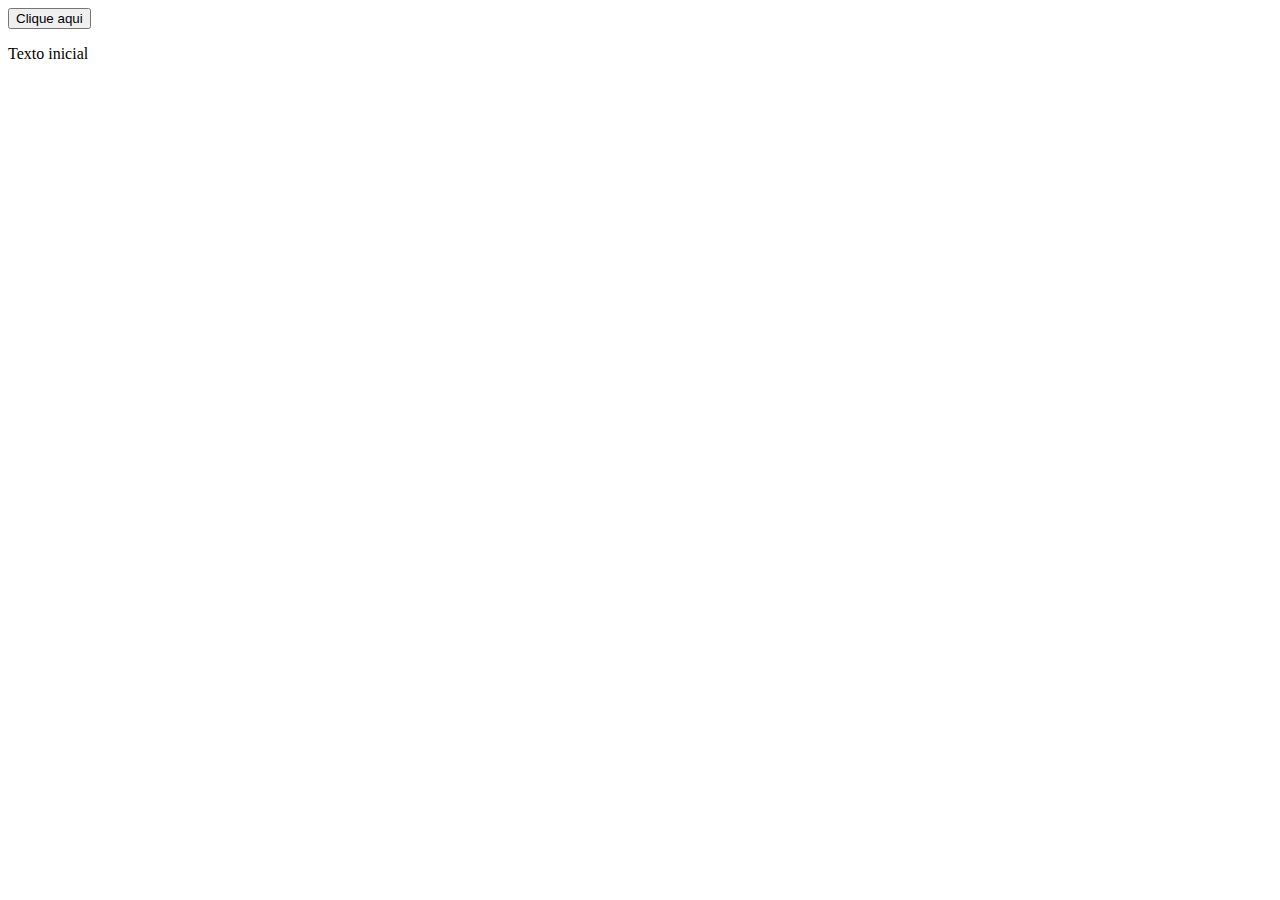
<file: 1ª Parte (JS)/ex1-manipulacao-dom/index.html>
<!DOCTYPE html>
<html lang="pt-br">
<head>
  <meta charset="UTF-8">
  <meta name="viewport" content="width=device-width, initial-scale=1.0">
  <title>Exercício 1: Manipulação do DOM</title>
</head>

<body>
  <!-- botão que será usado para interagir com o JavaScript -->
  <button id="myButton">Clique aqui</button>

  <!-- parágrafo que será modificado pelo JavaScript -->
  <p id="myText">Texto inicial</p>

  <!-- inclui o arquivo JavaScript -->
  <script src="script.js"></script>
</body>
</html>
</file>
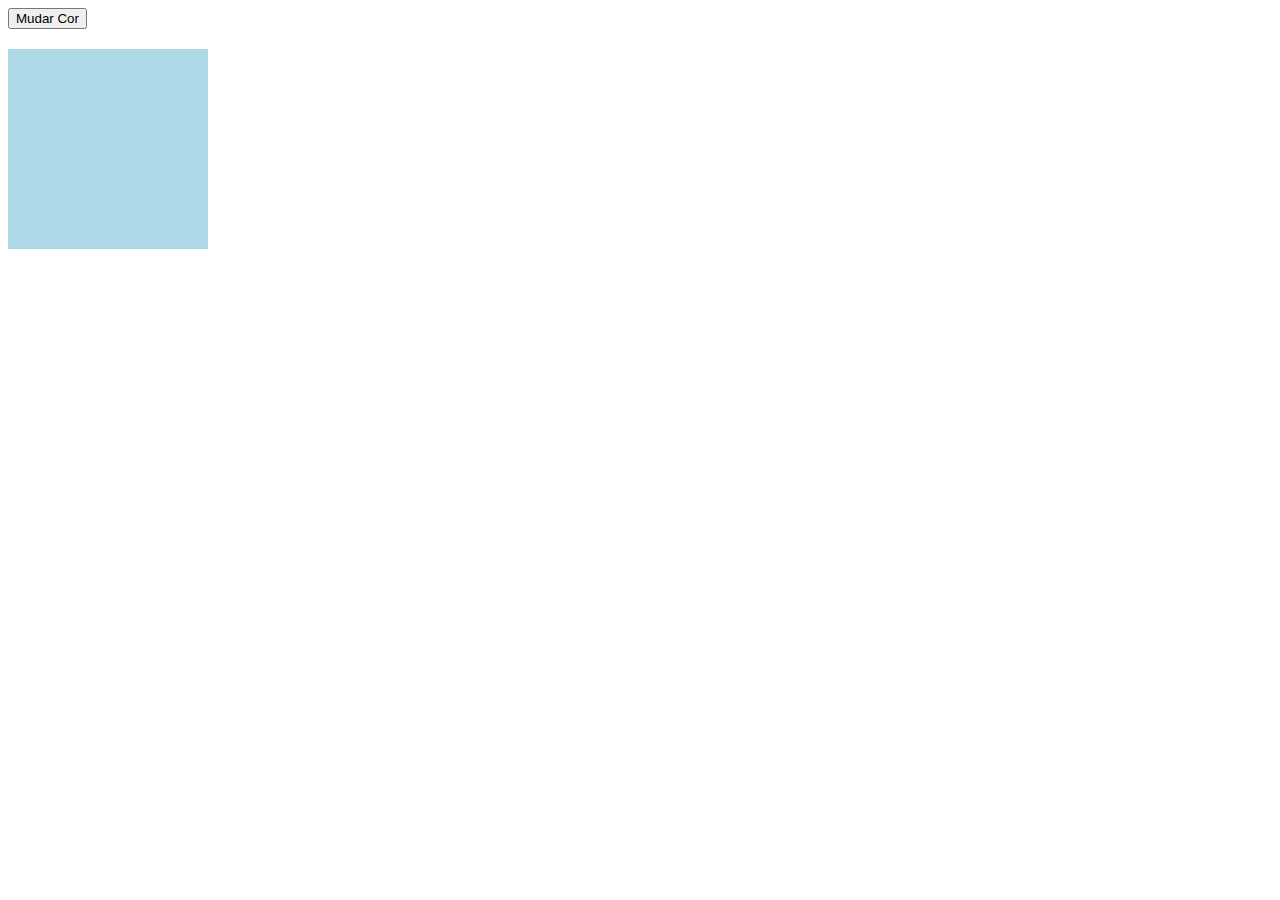
<file: 1ª Parte (JS)/ex2-alterar-estilos/index.html>
<!DOCTYPE html>
<html lang="pt-br">
<head>
  <meta charset="UTF-8">
  <meta name="viewport" content="width=device-width, initial-scale=1.0">
  <title>Exercício 2: Alternância de Estilos</title>
  <style>
    /* define o estilo inicial da div */
    #myDiv {
      width: 200px;
      height: 200px;
      background-color: lightblue;
      margin-top: 20px;
    }
  </style>
</head>

<body>
  <!-- botão que será usado para mudar a cor da div -->
  <button id="myButton">Mudar Cor</button>

  <!-- div que terá sua cor de fundo alterada -->
  <div id="myDiv"></div>

  <!-- script JavaScript embutido na página -->
  <script>
    // seleciona o botão e a div pelo ID

    const button = document.querySelector('#myButton');
    const div = document.querySelector('#myDiv');

    // adiciona um evento de clique ao botão
    button.addEventListener('click', () => {

    // verifica a cor atual da div e alterna entre lightblue e lightcoral
      if (div.style.backgroundColor === 'lightblue') {
      div.style.backgroundColor = 'lightcoral' ;
      } else {
        div.style.backgroundColor = 'lightblue';
      }
    });

  </script>
</body>
</html>
</file>
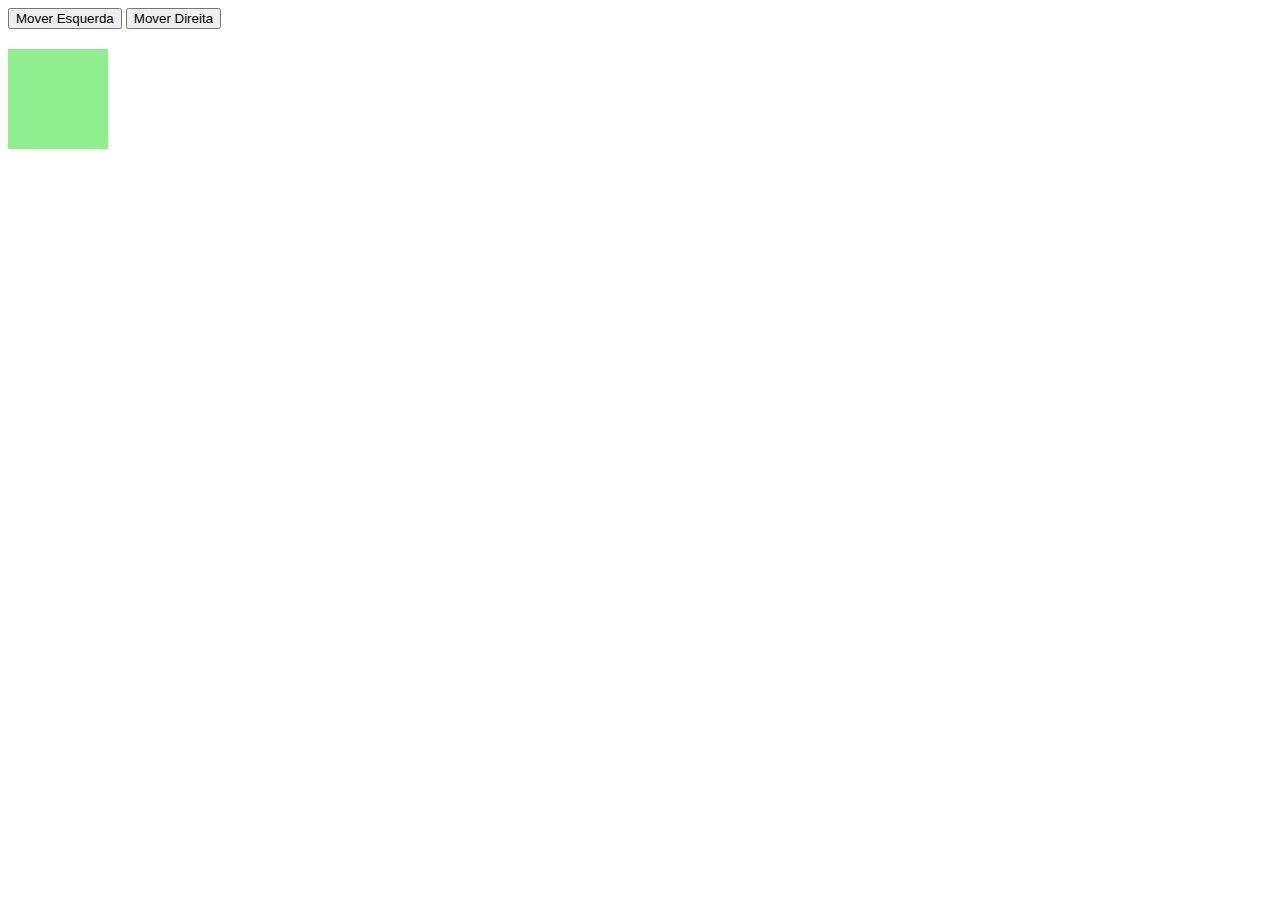
<file: 1ª Parte (JS)/ex5-animacao-simples/index.html>
<!DOCTYPE html>
<html lang="pt-br">
<head>
  <meta charset="UTF-8">
  <meta name="viewport" content="width=device-width, initial-scale=1.0">
  <title>Exercício 5: Animação Simples</title>
  <style>
    /* estilo da div que será animada */
    #myDiv {
      width: 100px;
      height: 100px;
      background-color: lightgreen;
      position: relative; /* permite mover a div com a propriedade 'left' */
      margin-top: 20px;
    }
  </style>
</head>

<body>
  <!-- botão que inicia a animação -->
  <button id="leftButton">Mover Esquerda</button>
  <button id="rightButton">Mover Direita</button>

  <!-- div que será movida ao clicar no botão -->
  <div id="myDiv"></div>

  <!-- script JavaScript embutido na página -->
  <script>
    // seleciona o botão e a div pelo ID
    const leftButton = document.querySelector('#leftButton');
    const rightButton = document.querySelector('#rightButton');
    const div = document.querySelector('#myDiv');

    // variável para controlar a posição da div
    let position = 0;

    // adiciona um evento de clique ao botão para mover para a esquerda
    leftButton.addEventListener('click', () => {
      position -= 50;  // Diminui a posição em 50 pixels
      div.style.left = `${position}px`;  // Move a div para a nova posição
    });

    // adiciona um evento de clique ao botão para mover para a direita
    rightButton.addEventListener('click', () => {
      position += 50;  // Aumenta a posição em 50 pixels
      div.style.left = `${position}px`;  // Move a div para a nova posição
    });
  </script>
</body>
</html>
</file>
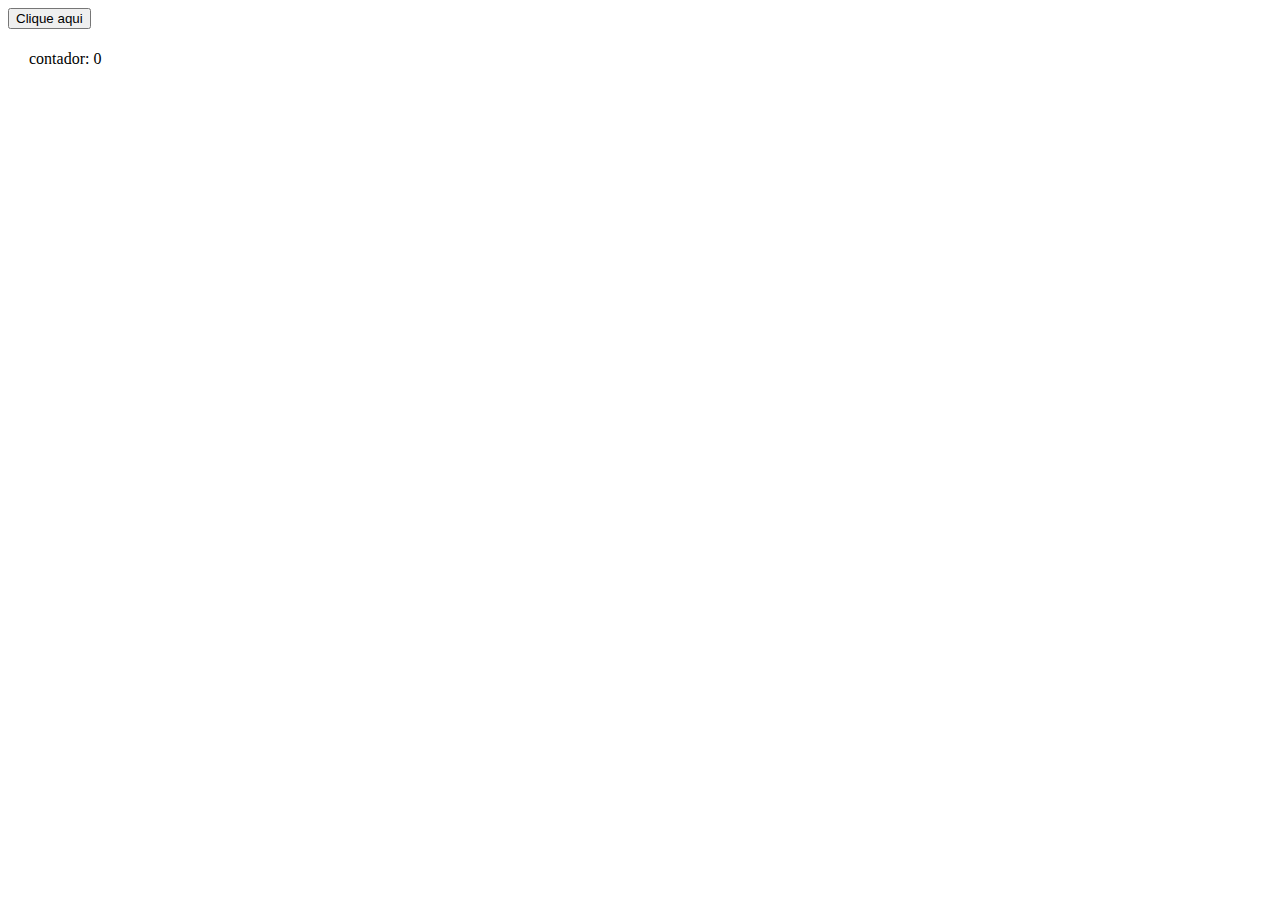
<file: 1ª Parte (JS)/ex5a-al-fazer-contador-(exercicio)/index.html>
<!DOCTYPE html>
<html lang="pt-br">
<head>
  <meta charset="UTF-8">
  <meta name="viewport" content="width=device-width, initial-scale=1.0">
  <title>Exercício 5: contador</title>
  <style>
    /* define o estilo inicial da div */
    #myDiv {
      height: 50px;
      margin-top: 20px;
    }

    p {
        padding: 14px;
        margin: 7px;
    }
  </style>
</head>

<body>
  <!-- botão que será usado para mudar a cor da div -->
  <button id="myButton">Clique aqui</button>

  <!-- div que terá sua cor de fundo alterada e contará -->
    <p id="myText">contador: 0</p>

  <!-- script JavaScript embutido na página -->
  <script>
    // seleciona o botão e a div pelo ID
    const button = document.querySelector('#myButton');
    const text = document.querySelector('#myText');

     let contador = 0;

    // adiciona um evento de clique ao botão
    button.addEventListener('click', () => {
        contador++;

        text.textContent = `Contador: ${contador}`;

    // verifica a cor atual da div e alterna entre green e red
      if (contador % 2 === 0) {
      text.style.backgroundColor = 'green' ;
      } else {
        text.style.backgroundColor = 'red';
      }
    });
  </script>
</body>
</html>
</file>
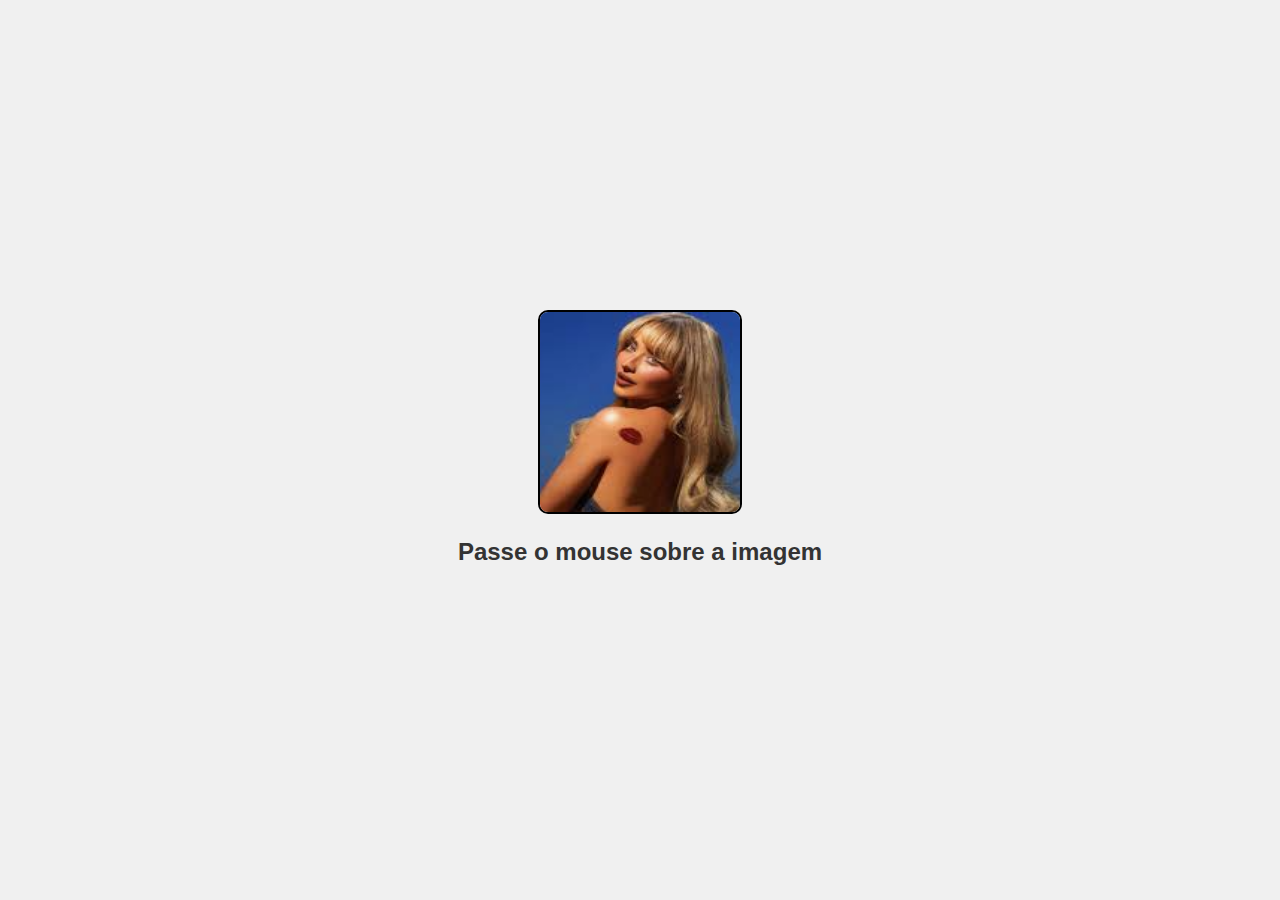
<file: 1ª Parte (JS)/ex5b-al-fazer-imagem-(exercicio)/index.html>
<!DOCTYPE html>
<html lang="pt-br">
<head>
  <meta charset="UTF-8">
  <meta name="viewport" content="width=device-width, initial-scale=1.0">
  <title>Exercício 5b: troca de imagem</title>
  <style>
    /* estilo para centralizar a imagem e o texto */
    body {
      display: flex;
      flex-direction: column;
      align-items: center;
      justify-content: center;
      height: 100vh;
      margin: 0;
      font-family: Arial, sans-serif;
      background-color: #f0f0f0;
    }

    /* conteiner para a imagem e o texto */
    .image-container {
      text-align: center;
    }

    /* estilo da imagem */
    img {
      width: 200px; /* largura fixa */
      height: 200px; /* altura fixa */
      border: 2px solid black;
      border-radius: 10px; /* borda arredondada */
      transition: transform 0.3s ease; /* efeito de transição suave */
    }

    /* efeito de escala ao passar o mouse */
    img:hover {
      transform: scale(1.05); /* aumenta ligeiramente o tamanho */
    }

    /* estilo do texto principal */
    #myText {
      margin-top: 20px;
      font-size: 1.5em;
      font-weight: bold;
      color: #333;
    }

    /* estilo do texto adicional */
    .subtext {
      margin-top: 10px;
      font-size: 1.2em;
      color: #555;
    }
  </style>
</head>

<body>
  <!-- conteiner para a imagem e o texto -->
  <div class="image-container">
    <!-- imagem que será alterada -->
    <img id="myImage" src="image.png" alt="imagem 1">

    <!-- texto principal que será modificado -->
    <p id="myText">Passe o mouse sobre a imagem</p>

  <!-- script JavaScript embutido na página -->
  <script>
    const image = document.querySelector('#myImage');
    const text = document.querySelector('#myText');

    // adiciona um evento de clique ao botão
    image.addEventListener('mouseover', () => {
      image.src = 'image2.png';
      text.textContent = "Doja Cat - Linda!"
    });

    image.addEventListener('mouseout', () => {
      image.src = 'image.png';
      text.textContent = "Sabrina Carpenter - Linda!"
    });
  </script>
</body>
</html>
</file>
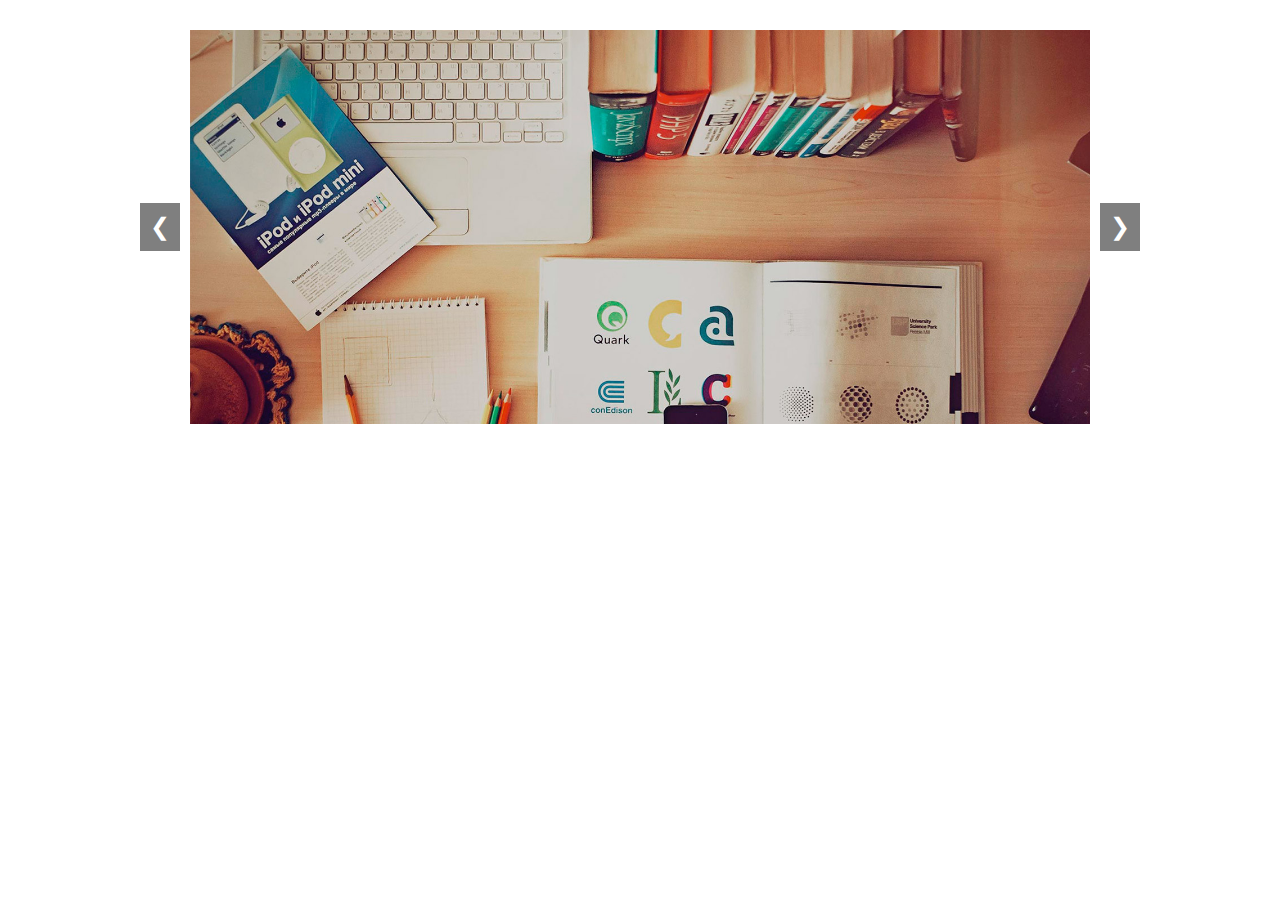
<file: 2ª Parte (JS)/ex11-carrossel/index.html>
<!DOCTYPE html>
<html lang="pt-br">
<head>
  <meta charset="UTF-8">
  <meta name="viewport" content="width=device-width, initial-scale=1.0">
  <title>Carrossel de Imagens</title>
  <!-- Importa o arquivo CSS personalizado -->
  <link rel="stylesheet" href="styles.css">
</head>

<body>
  <!-- Container do carrossel -->
  <div class="carousel-container">
    <!-- Slides do carrossel -->
    <div class="carousel-slides">
      <!-- Slide 1 (ativo por padrão) -->
      <div class="carousel-slide active">
        <img src="assets/slide1.jpg" alt="Imagem 1">
      </div>
      <!-- Slide 2 -->
      <div class="carousel-slide">
        <img src="assets/slide2.jpg" alt="Imagem 2">
      </div>
      <!-- Slide 3 -->
      <div class="carousel-slide">
        <img src="assets/slide3.jpg" alt="Imagem 3">
      </div>
    </div>

    <!-- Botões de navegação -->
    <button class="carousel-button prev">&#10094;</button> <!-- Botão "Anterior" -->
    <button class="carousel-button next">&#10095;</button> <!-- Botão "Próximo" -->
  </div>

  <!-- Inclui o arquivo JavaScript -->
  <script src="script.js"></script>
</body>
</html>
</file>
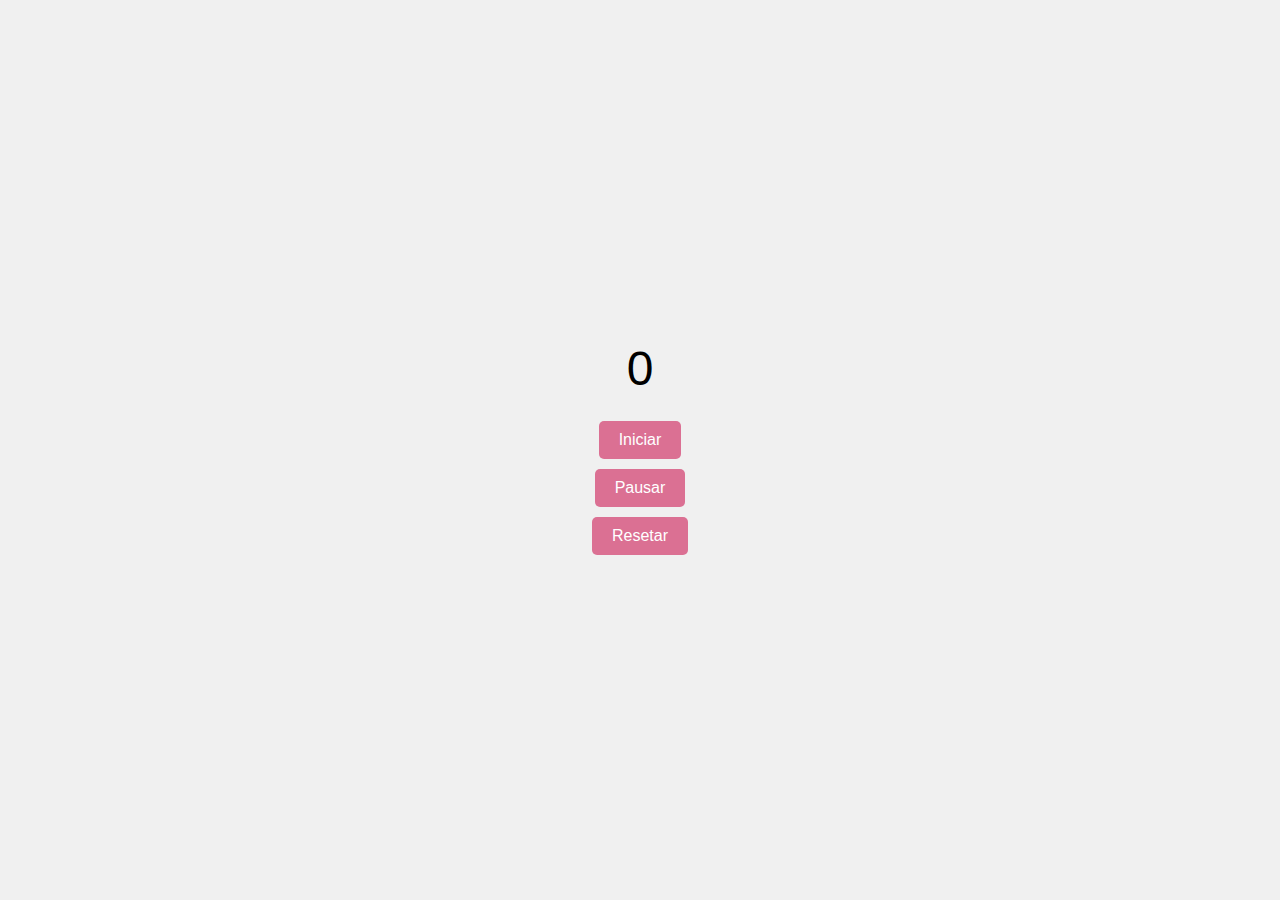
<file: 2ª Parte (JS)/ex11a-al-fazer-contador-(exercicio)/index.html>
<!DOCTYPE html>
<html lang="pt-br">
<head>
  <meta charset="UTF-8">
  <meta name="viewport" content="width=device-width, initial-scale=1.0">
  <title>Exercício 11a: Temporizador</title>
  <style>
    body {
      display: flex;
      flex-direction: column;
      align-items: center;
      justify-content: center;
      height: 100vh;
      margin: 0;
      font-family: Arial, sans-serif;
      background-color: #f0f0f0;
    }

    #timer {
      font-size: 3rem;
      margin-bottom: 20px;
    }

    button {
      margin: 5px;
      padding: 10px 20px;
      font-size: 1rem;
      cursor: pointer;
      border: none;
      border-radius: 5px;
      background-color: palevioletred;
      color: white;
    }

    button:hover {
      background-color: rgb(252, 162, 177);
    }
  </style>
</head>

<body>
  <div id="timer">0</div>

  <button id="startButton">Iniciar</button>
  <button id="pauseButton">Pausar</button>
  <button id="resetButton">Resetar</button>

  <script>
    let timer = 0;
    let interval = null;

    // contar
    function startTimer() {
      if (!interval) {
        interval = setInterval(() => {
          timer++;
          document.getElementById("timer").innerText = timer;
        }, 1000);
      }
    }

    // pausar
    function pauseTimer() {
      clearInterval(interval);
      interval = null;
    }

    // resetar
    function resetTimer() {
      pauseTimer();
      timer = 0;
      document.getElementById("timer").innerText = timer;
    }

    document.getElementById("startButton").addEventListener("click", startTimer);
    document.getElementById("pauseButton").addEventListener("click", pauseTimer);
    document.getElementById("resetButton").addEventListener("click", resetTimer);
  </script>
</body>
</html>
</file>
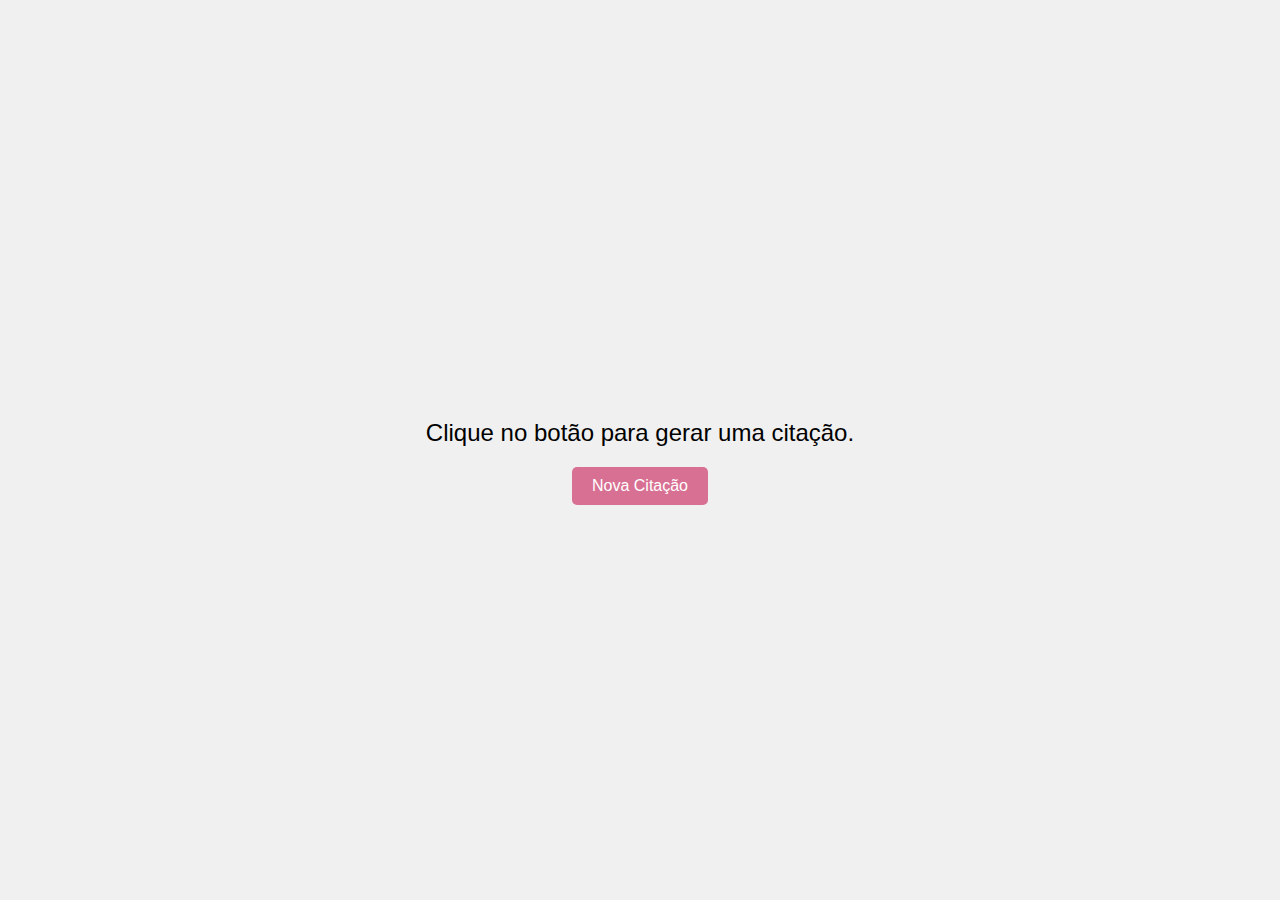
<file: 2ª Parte (JS)/ex11b-al-fazer-contador-(exercicio)/index.html>
<!DOCTYPE html>
<html lang="pt-br">
<head>
  <meta charset="UTF-8">
  <meta name="viewport" content="width=device-width, initial-scale=1.0">
  <title>Exercício 11b: Gerador de Citações</title>
  <style>
    body {
      display: flex;
      flex-direction: column;
      align-items: center;
      justify-content: center;
      height: 100vh;
      margin: 0;
      font-family: Arial, sans-serif;
      background-color: #f0f0f0;
    }

    #quote {
      font-size: 1.5rem;
      margin-bottom: 20px;
      text-align: center;
    }

    button {
      padding: 10px 20px;
      font-size: 1rem;
      cursor: pointer;
      border: none;
      border-radius: 5px;
      background-color: #d87093;
      color: white;
    }

    button:hover {
      background-color: rgb(252, 162, 177);
    }
  </style>
</head>

<body>
  <!-- parágrafo para exibir a citação -->
  <p id="quote">Clique no botão para gerar uma citação.</p>

  <!-- botão para gerar uma nova citação -->
  <button id="newQuoteButton">Nova Citação</button>

  <!-- script JavaScript embutido na página -->
  <script>
    // array de citações
    const quotes = [
      "A vida é o que acontece enquanto você está ocupado fazendo outros planos. – John Lennon",
      "A simplicidade é o último grau de sofisticação. – Leonardo da Vinci",
      "O sucesso é a soma de pequenos esforços repetidos dia após dia. – Robert Collier",
      "Acredite que você pode e você já está no meio do caminho. – Theodore Roosevelt",
      "Não importa o quão devagar você vá, desde que você não pare. – Confúcio"
    ];

    // função para gerar uma citação aleatória e exibi-la
    function displayRandomQuote() {
      const randomIndex = Math.floor(Math.random() * quotes.length);
      const quoteElement = document.getElementById('quote');
      quoteElement.textContent = quotes[randomIndex];
    }

    // evento para o clique no botão
    const button = document.getElementById('newQuoteButton');
    button.addEventListener('click', displayRandomQuote);

  </script>
</body>
</html>
</file>
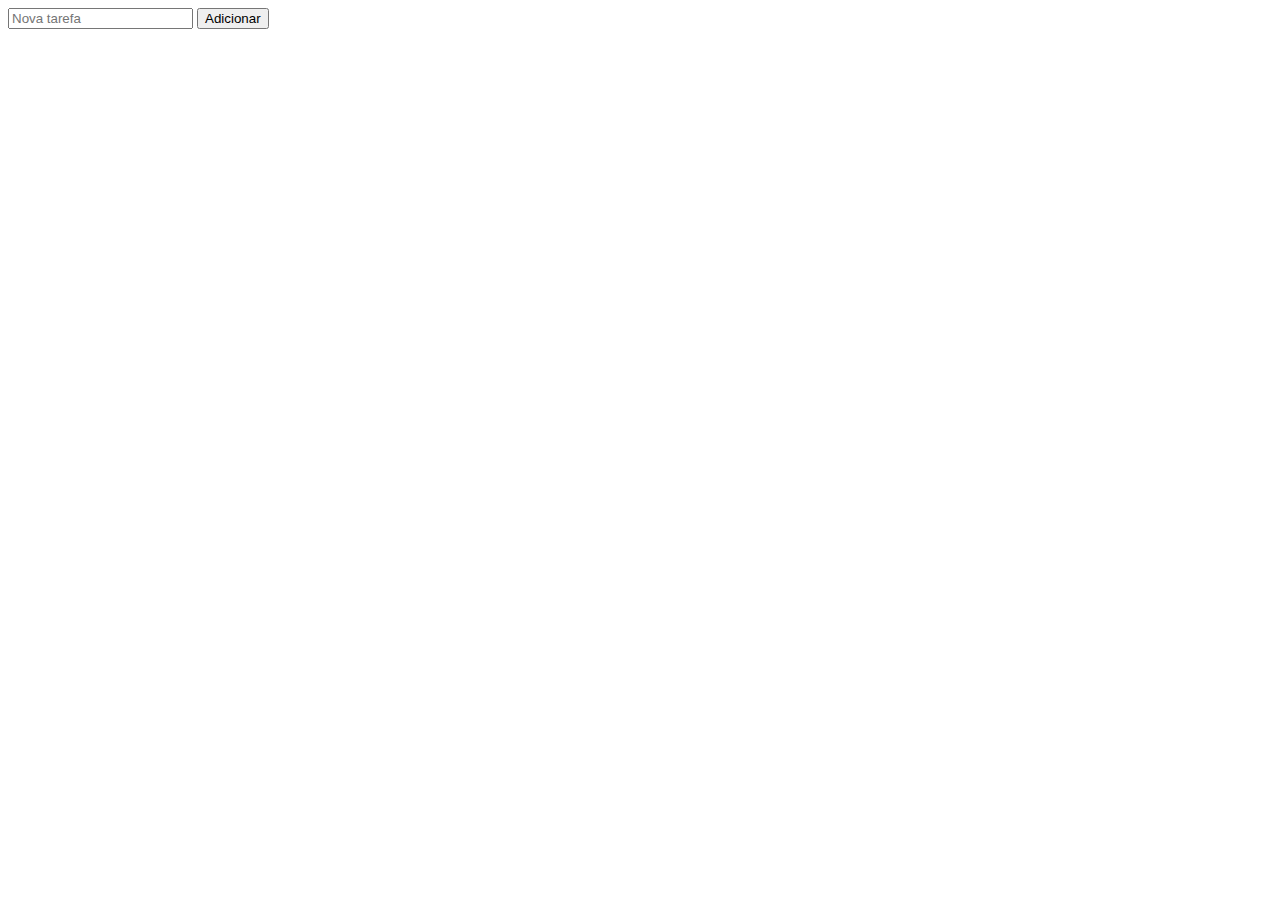
<file: 2ª Parte (JS)/ex6-lista-tarefas/index.html>
<!DOCTYPE html>
<html lang="pt-br">
<head>
  <meta charset="UTF-8">
  <meta name="viewport" content="width=device-width, initial-scale=1.0">
  <title>Lista de Tarefas</title>
  <style>
    /* Estilo para tarefas completas */
    .completed {
      text-decoration: line-through; /* Risca o texto */
      color: gray; /* Muda a cor para cinza */
    }
  </style>
</head>

<body>
  <!-- Campo de entrada para nova tarefa -->
  <input type="text" id="taskInput" placeholder="Nova tarefa">

  <!-- Botão para adicionar tarefa -->
  <button id="addButton">Adicionar</button>

  <!-- Lista onde as tarefas serão exibidas -->
  <ul id="taskList"></ul>

  <!-- Script JavaScript embutido na página -->
  <script>
    // Seleciona os elementos do DOM
    const taskInput  = document.querySelector('#taskInput'); // Campo de texto
    const addButton  = document.querySelector('#addButton'); // Notão de adicionar
    const taskList  = document.querySelector('#taskList'); // Lista de tarefas
    

    // 1ª Digitação (Aqui)

    // Adiciona um evento de clique ao botão "Adicionar"
    addButton.addEventListener('click', () => {
      // Obtém o texto da tarefa e remove espaços em branco no início e no fim
      const taskText = taskInput.value.trim();

      // Verifica se o texto não está vazio
      if (taskText !== '') {
        // Cria um novo item de lista (<li>)
        const li = document.createElement('li');
        li.textContent = taskText; // Define o texto da tarefa
    

        // Adiciona um evento de clique ao item da lista para marcar/desmarcar como concluído
        li.addEventListener('click', () => {
           li.classList.toggle('completed') // Alterna a classe 'completed'      
        });
        // Adiciona o item à lista de tarefas
          taskList.appendChild(li);

        // Limpa o campo de entrada
        taskInput.value ='';
      }
    });

  </script>
</body>
</html>
</file>
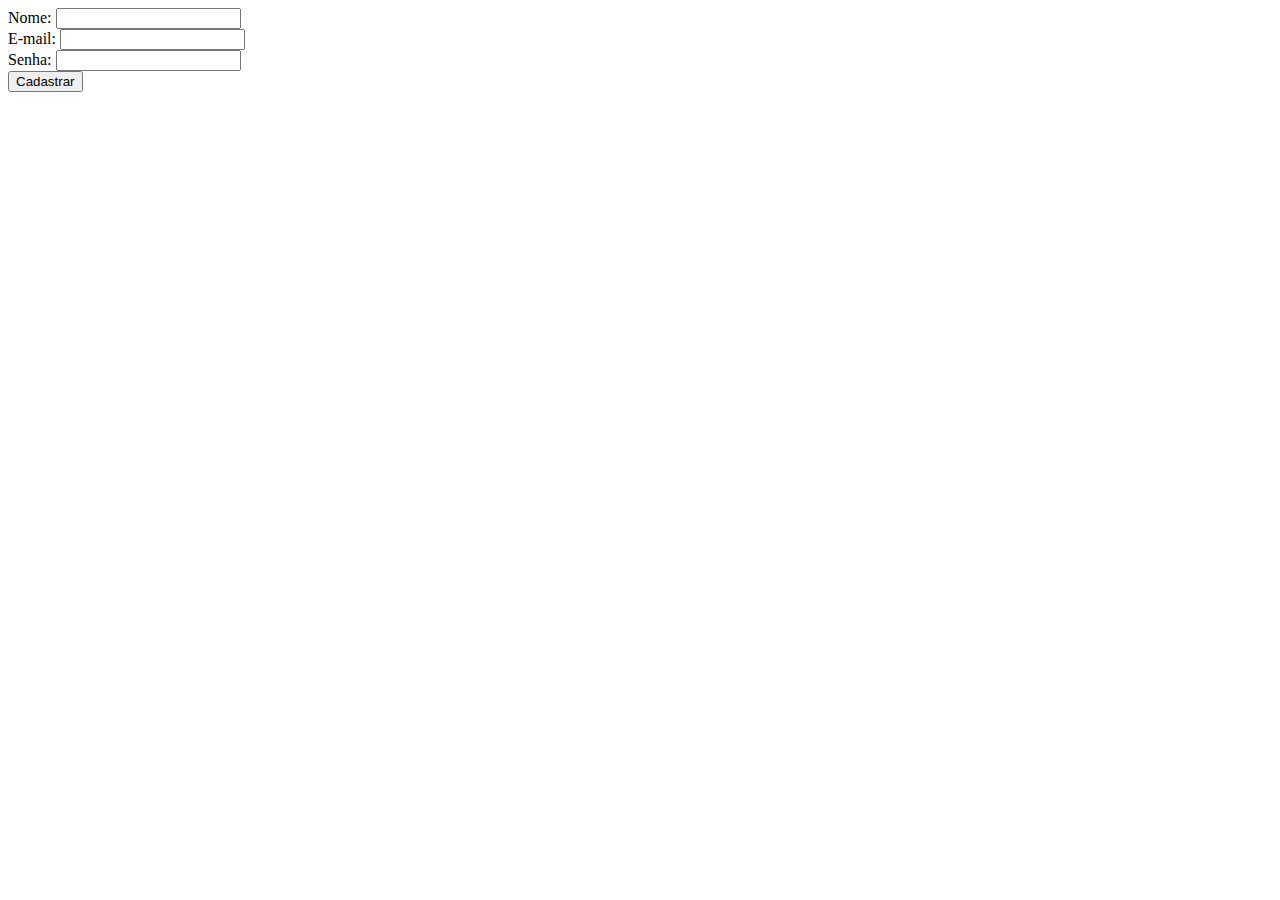
<file: 2ª Parte (JS)/ex7-validacao-formularios/index.html>
<!DOCTYPE html>
<html lang="pt-br">
<head>
  <meta charset="UTF-8">
  <meta name="viewport" content="width=device-width, initial-scale=1.0">
  <title>Validação de Formulário</title>
  <style>
    /* Estilo para mensagens de erro */
    .error {
      color: red; /* Cor do texto */
      font-size: 0.9rem; /* Tamanho da fonte */
    }
  </style>
</head>
<body>
  <!-- Formulário de cadastro -->
  <form id="signupForm">
    <div>
      <label for="name">Nome:</label>
      <input type="text" id="name" name="name">
      <!-- Span para exibir mensagem de erro do nome -->
      <span class="error" id="nameError"></span>
    </div>
    <div>
      <label for="email">E-mail:</label>
      <input type="email" id="email" name="email">
      <!-- Span para exibir mensagem de erro do e-mail -->
      <span class="error" id="emailError"></span>
    </div>
    <div>
      <label for="password">Senha:</label>
      <input type="password" id="password" name="password">
      <!-- Span para exibir mensagem de erro da senha -->
      <span class="error" id="passwordError"></span>
    </div>
    <!-- Botão de envio do formulário -->
    <button type="submit">Cadastrar</button>
  </form>

  <!-- Script JavaScript embutido na página -->
  <script>
    // Seleciona o formulário pelo ID
    const form = document.querySelector('#signupForm');

    // Adiciona um evento de submit ao formulário (event.preventDefault)
    form.addEventListener('submit', (event) => {
      // Impede o envio padrão do formulário
      event.preventDefault();

      // O evento padrão de um formulário é enviar seus dados ao servidor e recarregar a página. O uso de event.preventDefault() bloqueia esse comportamento, permitindo validar os campos e controlar como os dados serão enviados.

      // Obtém os valores dos campos e remove espaços em branco
      const name = form.name.value.trim ();
      const email = form.email.value.trim ();
      const password = form.password.value.trim ();


      // Variável para controlar se o formulário é válido
      let isValid = true;

      // Validação do nome
      if (name === '') {
        document.querySelector('#nameError').textContent = 'Nome é obrigatório.';
        isValid = false; // Formulário inválido
      } else {
        document.querySelector('#nameError').textContent = ''; // Limpa a mensagem de erro
      }

      // Validação do e-mail
      if (email === '' || !email.includes('@')) {
        document.querySelector('#emailError').textContent = 'E-mail inválido.';
        isValid = false; // Formulário inválido
      } else {
        document.querySelector('#emailError').textContent = ''; // Limpa a mensagem de erro
      }

      // Validação da senha
      if (password.length < 6) {
        document.querySelector('#passwordError').textContent = 'Senha deve ter pelo menos 6 caractéres.';
        isValid = false; // Formulário inválido
      } else {
        document.querySelector('#passwordError').textContent = ''; // Limpa a mensagem de erro
      }

      // Se o formulário for válido, exibe uma mensagem e reseta os campos
      if (isValid) {
        alert('Cadastro realizado com sucesso!');
        form.reset(); // Limpa todos os campos do formulário
      }
    }) 

  </script>
</body>
</html>
</file>
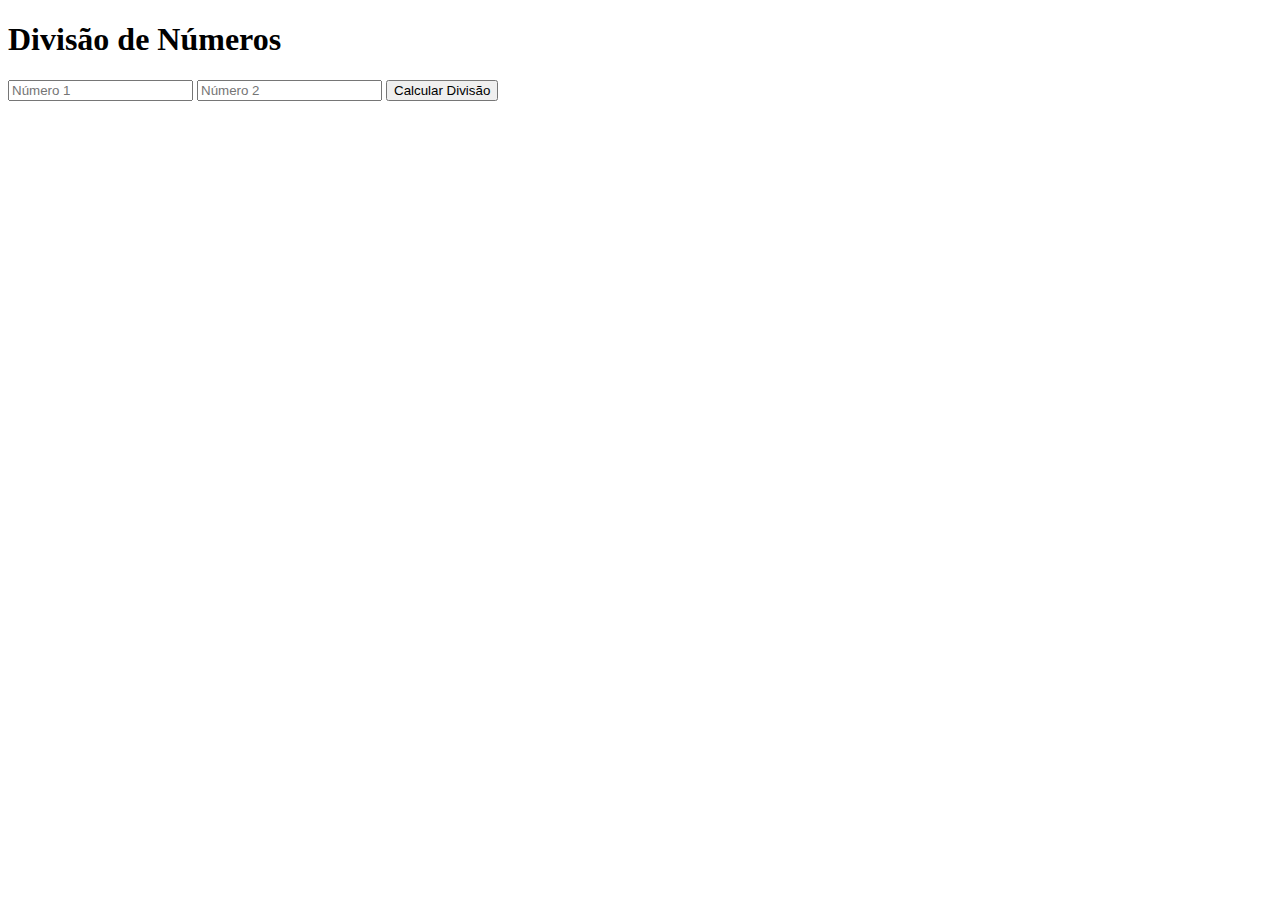
<file: 2ª Parte (JS)/ex8-tratamento-erros/index.html>
<!DOCTYPE html>
<html lang="pt-BR">
<head>
  <meta charset="UTF-8">
  <meta name="viewport" content="width=device-width, initial-scale=1.0">
  <title>Exercício 1: Try/Catch e Debugging</title>
</head>

<body>
  <!-- Título da página -->
  <h1>Divisão de Números</h1>

  <!-- Campos de entrada para os números -->
  <input  id="num1" placeholder="Número 1">
  <input type="number" id="num2" placeholder="Número 2">

  <!-- Botão para calcular a divisão -->
  <button id="calculate">Calcular Divisão</button>

  <!-- Parágrafo para exibir o resultado ou mensagens de erro -->
  <p id="result"></p>

  <!-- Inclui o arquivo JavaScript -->
  <script src="script.js"></script>
</body>
</html>
</file>
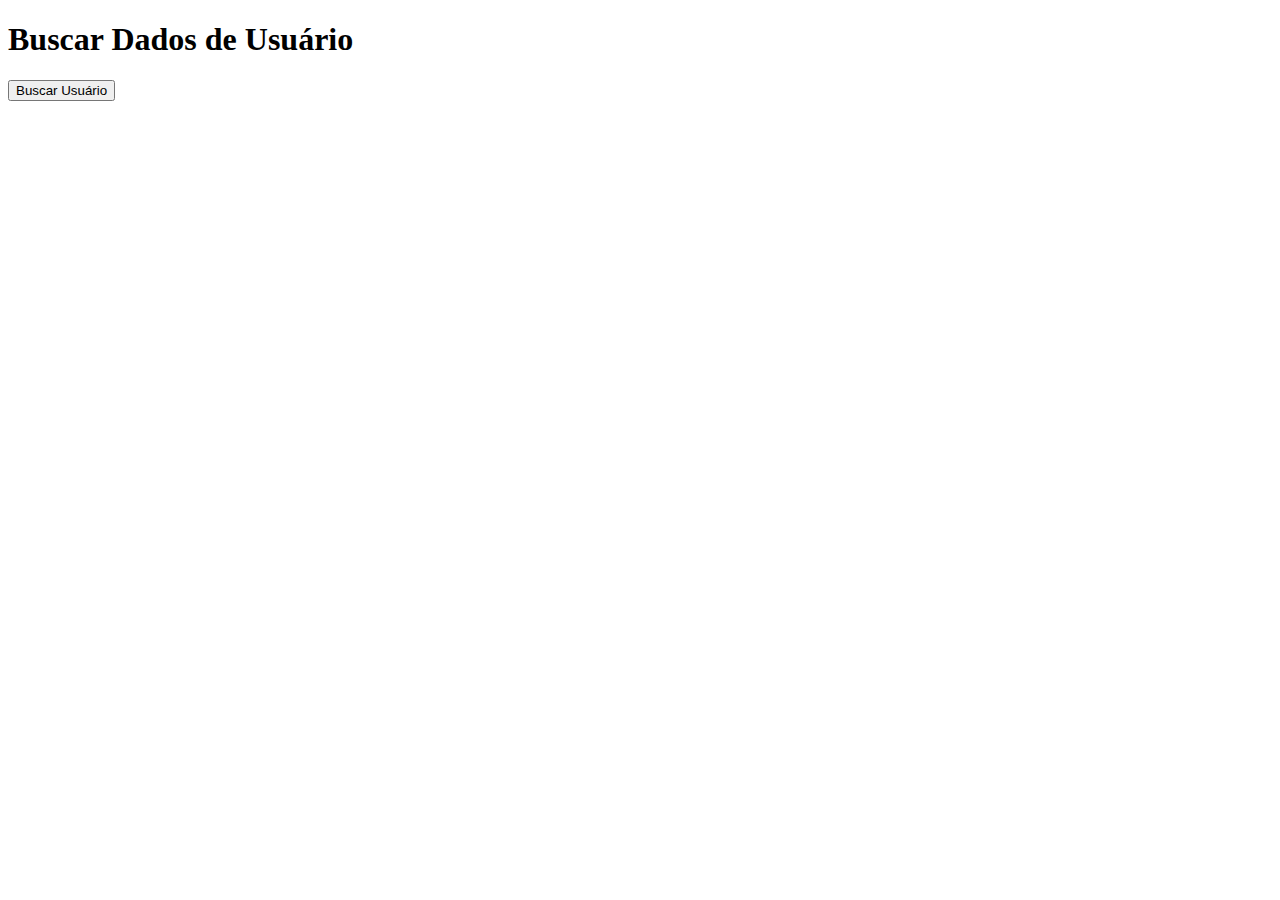
<file: 2ª Parte (JS)/ex9-buscar-async-await/index.html>
<!DOCTYPE html>
<html lang="pt-BR">
<head>
  <meta charset="UTF-8">
  <meta name="viewport" content="width=device-width, initial-scale=1.0">
  <title>Exercício 2: Async/Await</title>
</head>
<body>
  <!-- Título da página -->
  <h1>Buscar Dados de Usuário</h1>

  <!-- Botão para buscar dados do usuário -->
  <button id="fetchUser">Buscar Usuário</button>

  <!-- Div onde os dados do usuário serão exibidos -->
  <div id="userData"></div>

  <!-- Inclui o arquivo JavaScript -->
  <script src="script.js"></script>
</body>
</html>
</file>
<file: 2ª Parte (JS)/ex11-carrossel/styles.css>
/* styles.css */
/* Reset básico para remover margens e paddings padrão */
* {
  margin: 0;
  padding: 0;
  box-sizing: border-box;
}

/* Define a fonte padrão para o corpo da página */
body {
  font-family: Arial, sans-serif;
}

/* Container do carrossel */
.carousel-container {
  position: relative; /* Permite posicionar os botões dentro do container */
  max-width: 1000px; /* Largura máxima do carrossel */
  margin: 0 auto; /* Centraliza o carrossel na página */
  margin-top: 30px; /* Espaçamento superior */
  overflow: hidden; /* Esconde o conteúdo que ultrapassa o container */
  padding: 0 50px; /* Espaço para os botões de navegação */
}

/* Slides do carrossel */
.carousel-slides {
  display: flex; /* Exibe os slides em linha */
  transition: transform 0.5s ease-in-out; /* Animação de transição entre slides */
}

/* Estilo de cada slide */
.carousel-slide {
  min-width: 100%; /* Cada slide ocupa 100% do container */
  box-sizing: border-box;
  display: none; /* Esconde todos os slides por padrão */
}

/* Slide ativo (visível) */
.carousel-slide.active {
  display: block; /* Exibe o slide ativo */
}

/* Estilo das imagens dentro dos slides */
.carousel-slide img {
  width: 100%; /* Faz a imagem ocupar 100% do slide */
  display: block;
}

/* Estilo dos botões de navegação */
.carousel-button {
  position: absolute; /* Posiciona os botões dentro do container */
  top: 50%; /* Alinha verticalmente ao centro */
  transform: translateY(-50%); /* Ajusta o posicionamento vertical */
  background-color: rgba(0, 0, 0, 0.5); /* Fundo semi-transparente */
  color: white; /* Cor do ícone */
  border: none; /* Remove a borda */
  padding: 10px; /* Espaçamento interno */
  cursor: pointer; /* Muda o cursor para pointer */
  font-size: 1.5rem; /* Tamanho do ícone */
  z-index: 1000; /* Garante que os botões fiquem acima das imagens */
}

/* Botão "Anterior" */
.carousel-button.prev {
  left: 0; /* Posiciona o botão à esquerda do container */
}

/* Botão "Próximo" */
.carousel-button.next {
  right: 0; /* Posiciona o botão à direita do container */
}
</file>
